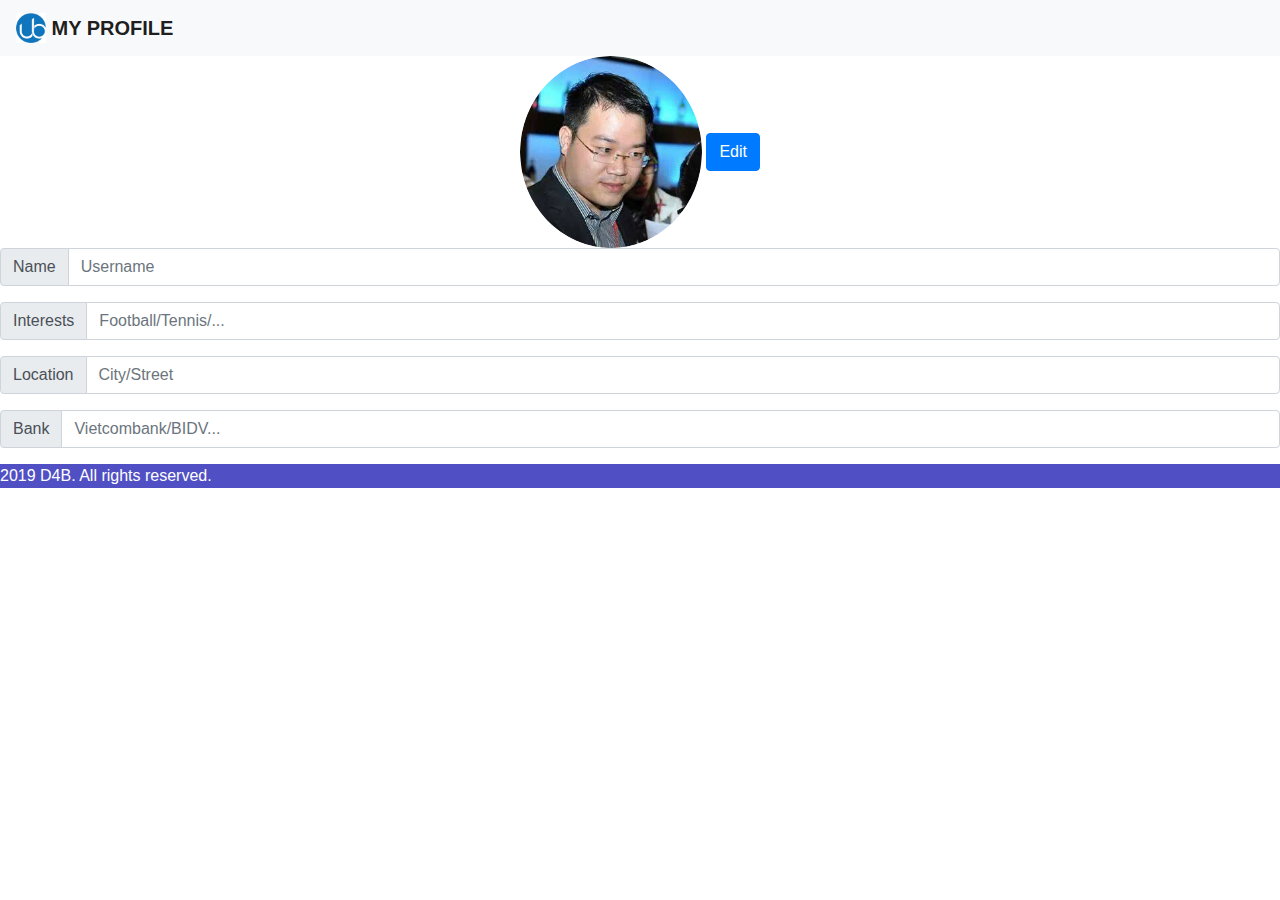
<file: templates/tr3.html>
<!DOCTYPE html>
<html lang="en">
<head>
    <meta charset="UTF-8">
    <meta name="viewport" content="width=device-width, initial-scale=1.0">
    <meta http-equiv="X-UA-Compatible" content="ie=edge">
    <link rel="stylesheet" href="https://stackpath.bootstrapcdn.com/bootstrap/4.3.1/css/bootstrap.min.css" integrity="sha384-ggOyR0iXCbMQv3Xipma34MD+dH/1fQ784/j6cY/iJTQUOhcWr7x9JvoRxT2MZw1T" crossorigin="anonymous">
    <script src="https://code.jquery.com/jquery-3.3.1.slim.min.js" integrity="sha384-q8i/X+965DzO0rT7abK41JStQIAqVgRVzpbzo5smXKp4YfRvH+8abtTE1Pi6jizo" crossorigin="anonymous"></script>
    <script src="https://cdnjs.cloudflare.com/ajax/libs/popper.js/1.14.7/umd/popper.min.js" integrity="sha384-UO2eT0CpHqdSJQ6hJty5KVphtPhzWj9WO1clHTMGa3JDZwrnQq4sF86dIHNDz0W1" crossorigin="anonymous"></script>
    <script src="https://stackpath.bootstrapcdn.com/bootstrap/4.3.1/js/bootstrap.min.js" integrity="sha384-JjSmVgyd0p3pXB1rRibZUAYoIIy6OrQ6VrjIEaFf/nJGzIxFDsf4x0xIM+B07jRM" crossorigin="anonymous"></script>
    <link rel="stylesheet" href="../static/css/style.css">
    <title>Document</title>
</head>
<body>


    <nav class="navbar navbar-light bg-light">
            <a class="navbar-brand" href="#">
                <img src="../static/images/logo.jpg" width="30" height="30" class="d-inline-block align-top" alt="">
                <b>MY PROFILE</b> 
            </a>
    </nav>

    
    <div class="text-center">
            <img src="../static/images/logo.test.jpg" width="182" height="192" class="rounded-circle" alt="...">
            <button class="btn btn-primary" type="submit">Edit</button>

    </div>


    <div class="input-group mb-3">
            <div class="input-group-prepend">
              <span class="input-group-text" id="basic-addon1">Name</span>
            </div>
            <input type="text" class="form-control" placeholder="Username" aria-label="Username" aria-describedby="basic-addon1">
    </div>

    <div class="input-group mb-3">
            <div class="input-group-prepend">
              <span class="input-group-text" id="basic-addon1">Interests</span>
            </div>
            <input type="text" class="form-control" placeholder="Football/Tennis/..." aria-label="Football/Tennis/..." aria-describedby="basic-addon1">
    </div>

    <div class="input-group mb-3">
            <div class="input-group-prepend">
              <span class="input-group-text" id="basic-addon1">Location</span>
            </div>
            <input type="text" class="form-control" placeholder="City/Street" aria-label="City/Street" aria-describedby="basic-addon1">
    </div>

    <div class="input-group mb-3">
            <div class="input-group-prepend">
              <span class="input-group-text" id="basic-addon1">Bank</span>
            </div>
            <input type="text" class="form-control" placeholder="Vietcombank/BIDV..." aria-label="Vietcombank/BIDV..." aria-describedby="basic-addon1">
    </div>

    <div class="h-100 bg-blue">
        <div>
            <span>2019 D4B. All rights reserved.</span>
        </div>
    </div>


    <div>

    </div>


    <div>

    </div>

</body>
</html>
</file>
<file: static/css/style.css>
.h-100 {
    height: 100px;
}

.bg-blue {
    background-color: #5050c4 ;
    color: white ;
    
}

body {
    background-image: url("https://images.pexels.com/photos/281260/pexels-photo-281260.jpeg?auto=compress&cs=tinysrgb&dpr=1&w=500");
    background-repeat: no-repeat;
    background-size: 100%

}
</file>
